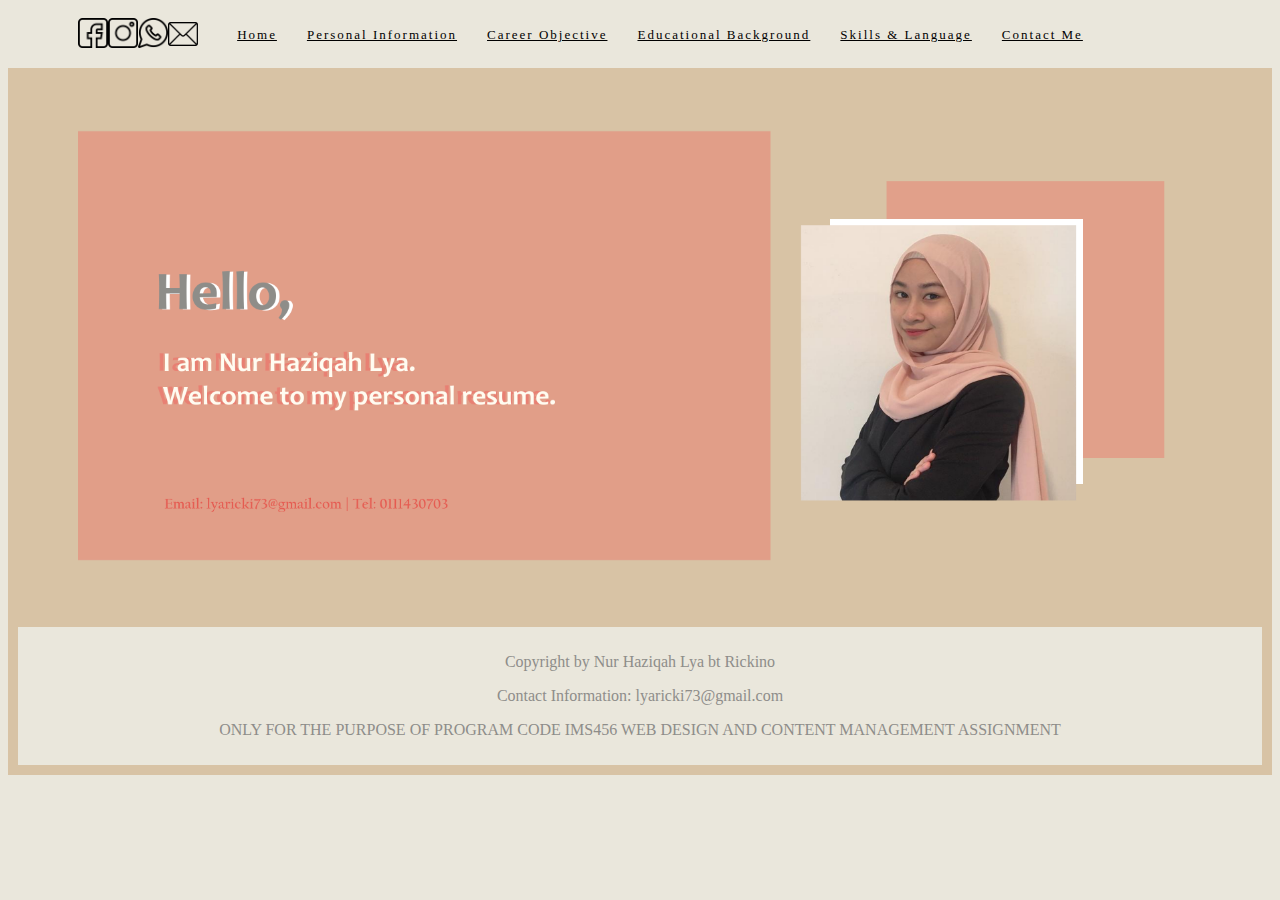
<file: index.html>
<!DOCTYPE html>
<html>
<head>
<meta charset="UTF-8">
<meta name="viewport" content="width=device-width, initial-scale=1">
<link rel="stylesheet" href="styles.css">
<title>My Resume</title>



</head>

<body>
<section id="navsection">
	<nav>
		<ul class="menu">
			<li><a href="index.html">Home</a></li>
			<li><a href="page-2.html">Personal Information</a></li>
			<li><a href="page-3.html">Career Objective</a></li>
			<li><a href="page-4.html">Educational Background</a></li>
			<li><a href="page-5.html">Skills & Language</a></li>
			<li><a href="page-6.html">Contact Me</a></li>
		</ul>
	</nav>

<section id="social">

	<div class="header">
	<img class="banner" src="banner.png" style="width:100%">
	</div>

	<div class="social">
	<a href="https://www.facebook.com/nurhaziqahlya/">
<img border="0" alt="Facebook" src="fb.png" width="30" height="30"><a/>
	<a href="https://www.instagram.com/haziqahlya/">
<img border="0" alt="Instagram" src="ig.png" width="30" height="30"><a/>
	<a href="https://wa.me/0111430703">
<img border="0" alt="Whatsapp" src="ws.png" width="30" height="30"><a/>
	<a href="mailto:lyaricki73@gmail.com"><img border="0" alt="gmail" src="gm.png" width="30" height="32"><a/>
	
	</div>

</section>

<footer> 
	<p>Copyright by Nur Haziqah Lya bt Rickino</p>
	<p>Contact Information: lyaricki73@gmail.com</p>
	<p>ONLY FOR THE PURPOSE OF PROGRAM CODE IMS456 WEB DESIGN AND CONTENT MANAGEMENT ASSIGNMENT</P>
</footer>


</body>
</html>
</file>
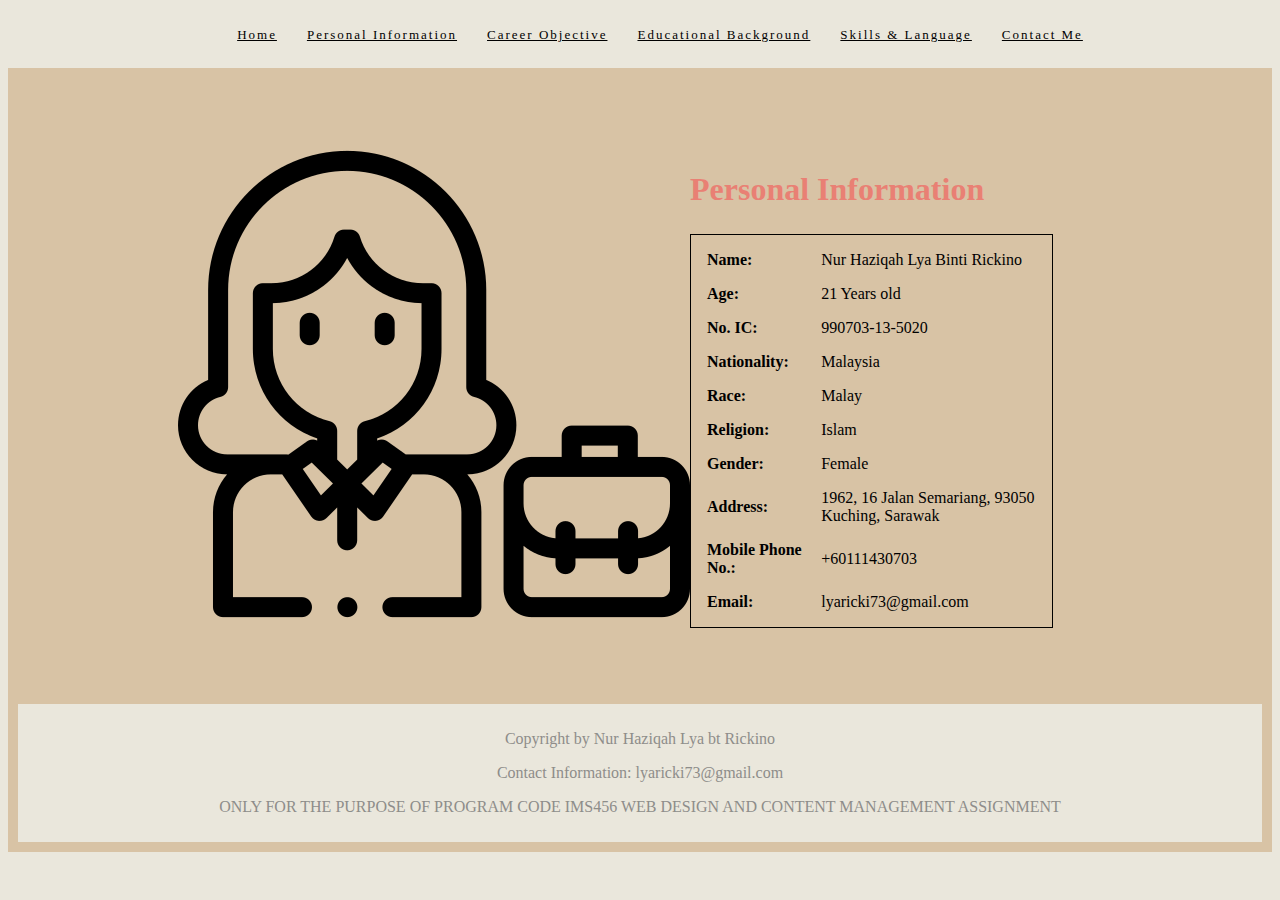
<file: page-2.html>
<!DOCTYPE html>
<html>
<head>
<meta charset="UTF-8">
<meta name="viewport" content="width=device-width, initial-scale=1">
<link rel="stylesheet" href="styles.css">
<title>My Resume</title>



</head>

<body>
<section id="navsection">
	<nav>
		<ul class="menu">
			<li><a href="index.html">Home</a></li>
			<li><a href="page-2.html">Personal Information</a></li>
			<li><a href="page-3.html">Career Objective</a></li>
			<li><a href="page-4.html">Educational Background</a></li>
			<li><a href="page-5.html">Skills & Language</a></li>
			<li><a href="page-6.html">Contact Me</a></li>
		</ul>
	</nav>

<section id="personal">

	<div class="personal-image">
	<img src="businesswoman.png" alt="icon"/>
	</div>

	<div class="personal-table">
<h2>Personal Information</h2>

	<table>
		<tr>
	    		<td><b>Name:</b></td>
    			<td>Nur Haziqah Lya Binti Rickino</td>
	  	</tr>
	  	<tr>
    			<td><b>Age:</b></td>
    			<td>21 Years old</td>
  		</tr>
  		<tr>
    			<td><b>No. IC:</b></td>
    			<td>990703-13-5020</td>
  		</tr>
    		<tr>
    			<td><b>Nationality:</b></td>
    			<td>Malaysia</td>
  		</tr>
  		<tr>
    			<td><b>Race:</b></td>
    			<td>Malay</td>
 		 </tr>
 		 <tr>
    			<td><b>Religion:</b></td>
    			<td>Islam</td>
  		</tr>
 		 <tr>
    			<td><b>Gender:</b></td>
    			<td>Female</td>
  		</tr>
    		<tr>
    			<td><b>Address:</b></td>
   			 <td>1962, 16 Jalan Semariang, 93050 Kuching, Sarawak</td>
  		</tr>
  		<tr>
    			<td><b>Mobile Phone No.:</b></td>
    			<td>+60111430703</td>
  		</tr>
    		<tr>
    			<td><b>Email:</b></td>
    			<td>lyaricki73@gmail.com</td>
  		</tr>
</table>
	</div>
	
</section> 

<footer> 
	<p>Copyright by Nur Haziqah Lya bt Rickino</p>
	<p>Contact Information: lyaricki73@gmail.com</p>
	<p>ONLY FOR THE PURPOSE OF PROGRAM CODE IMS456 WEB DESIGN AND CONTENT MANAGEMENT ASSIGNMENT</P>
</footer>




</body>
</html>
</file>
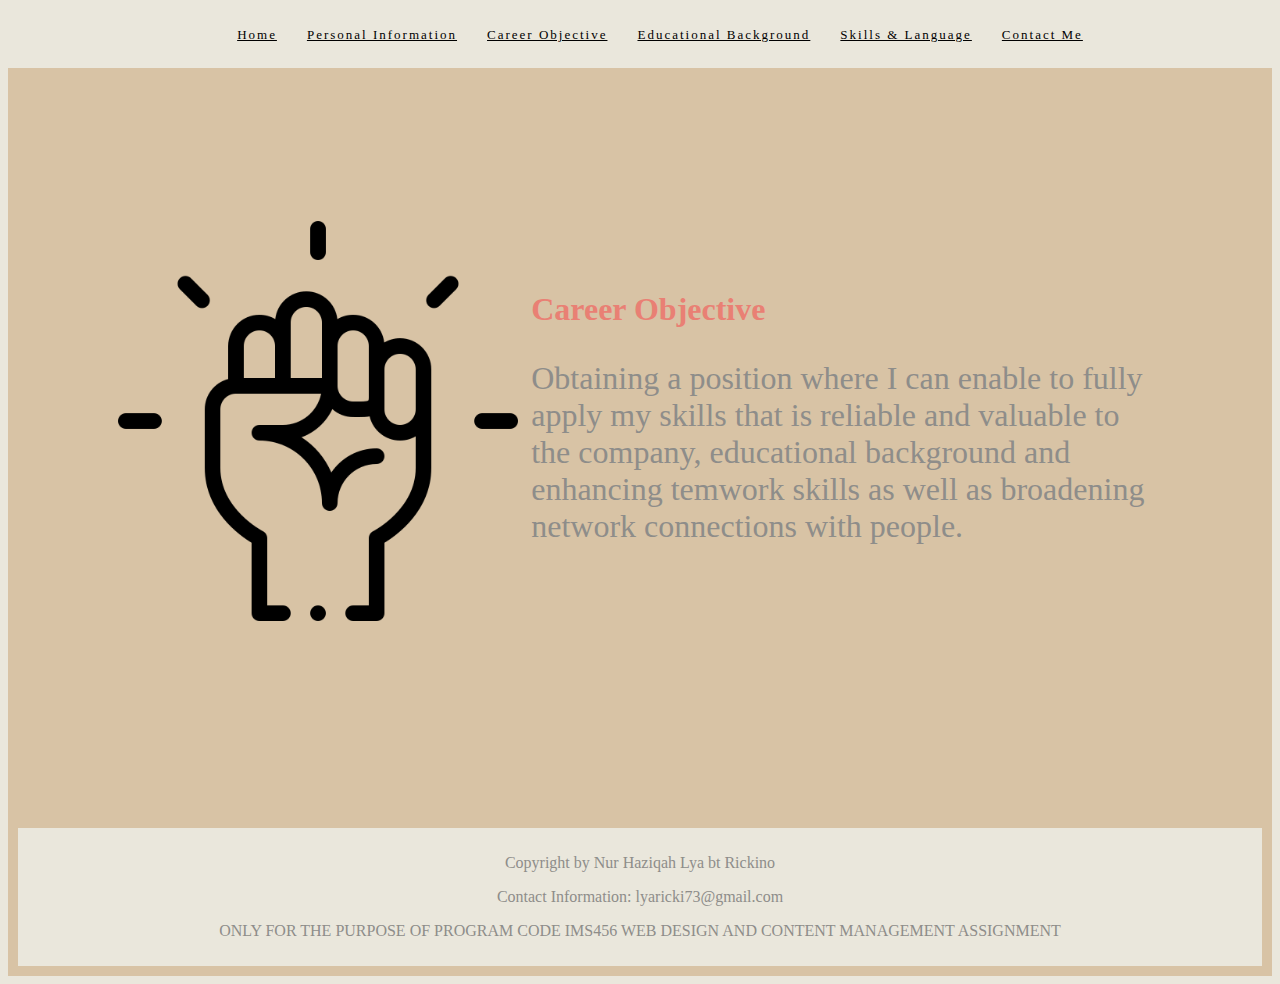
<file: page-3.html>
<!DOCTYPE html>
<html>
<head>
<meta charset="UTF-8">
<meta name="viewport" content="width=device-width, initial-scale=1">
<link rel="stylesheet" href="styles.css">
<title>My Resume</title>



</head>

<body>
<section id="navsection">
	<nav>
		<ul class="menu">
			<li><a href="index.html">Home</a></li>
			<li><a href="page-2.html">Personal Information</a></li>
			<li><a href="page-3.html">Career Objective</a></li>
			<li><a href="page-4.html">Educational Background</a></li>
			<li><a href="page-5.html">Skills & Language</a></li>
			<li><a href="page-6.html">Contact Me</a></li>
		</ul>
	</nav>

<section id="objective">

	<div class="goals-image">
	
	<img src="goals.png" alt="goal" width="400" height="400"/>
	
	</div>

	<div class="myobjective">

	<h1>Career Objective</h1>
	<p>Obtaining a position where I can enable to fully apply my skills that is reliable and valuable to the company, educational background and enhancing temwork skills as well as broadening network connections with people. </p>
	</div>


	
</section> 

<footer> 
	<p>Copyright by Nur Haziqah Lya bt Rickino</p>
	<p>Contact Information: lyaricki73@gmail.com</p>
	<p>ONLY FOR THE PURPOSE OF PROGRAM CODE IMS456 WEB DESIGN AND CONTENT MANAGEMENT ASSIGNMENT</P>
</footer>


</body>
</html>
</file>
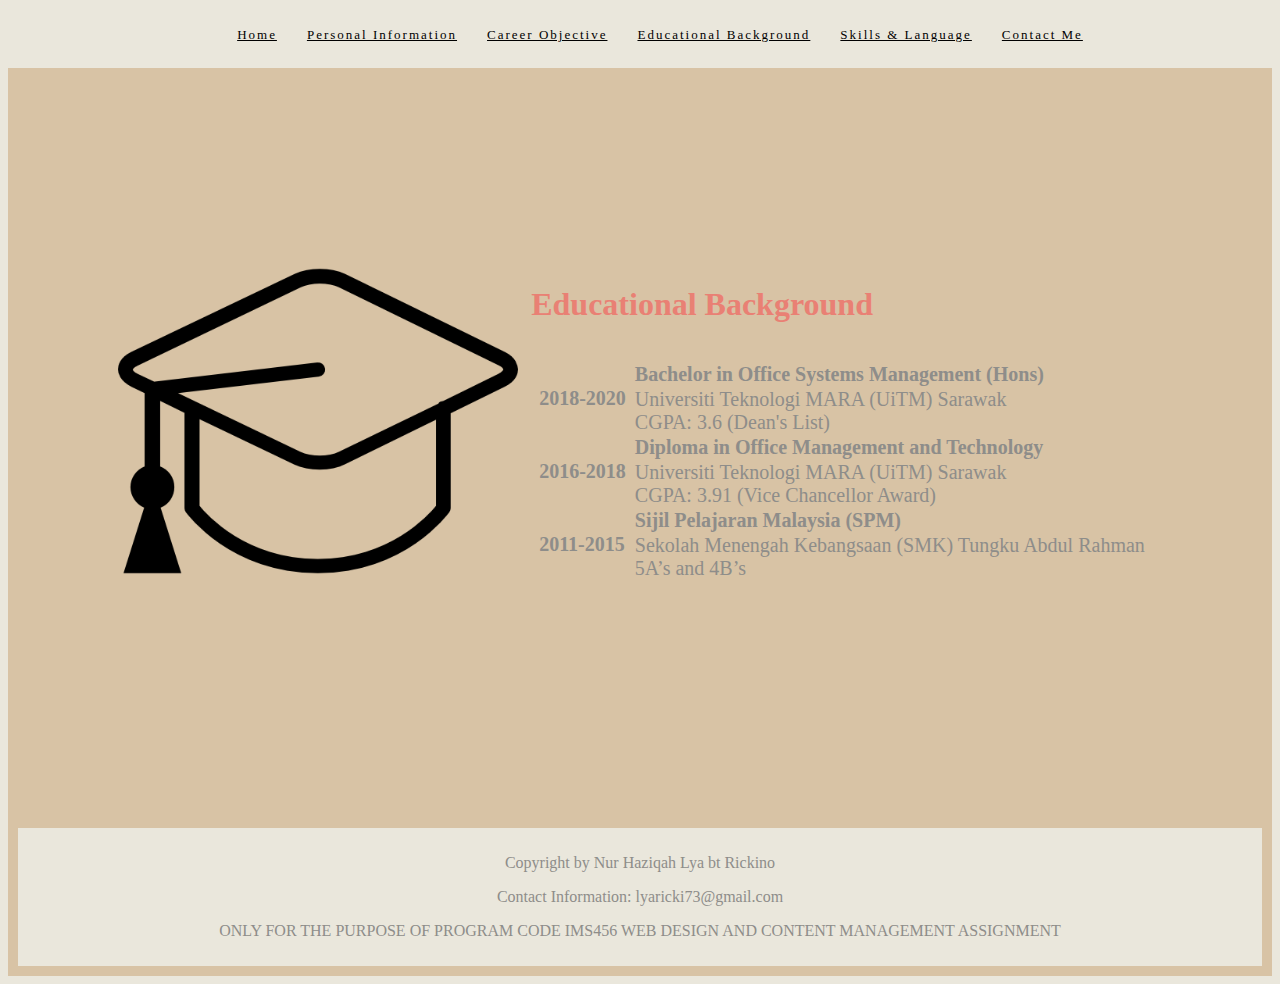
<file: page-4.html>
<!DOCTYPE html>
<html>
<head>
<meta charset="UTF-8">
<meta name="viewport" content="width=device-width, initial-scale=1">
<link rel="stylesheet" href="styles.css">
<title>My Resume</title>



</head>

<body>
<section id="navsection">
	<nav>
		<ul class="menu">
			<li><a href="index.html">Home</a></li>
			<li><a href="page-2.html">Personal Information</a></li>
			<li><a href="page-3.html">Career Objective</a></li>
			<li><a href="page-4.html">Educational Background</a></li>
			<li><a href="page-5.html">Skills & Language</a></li>
			<li><a href="page-6.html">Contact Me</a></li>
		</ul>
	</nav>

<section id="education">

<div class="education-image">
	
	<img src="education.png" alt="Education" width="400" height="400"/>
	
	</div>

	<div class="myeducation">

	<h1>Educational Background</h1>

<table style="width:100%">
 
	<tr>
    	<th rowspan="2">2018-2020</th>
    	<td><b>Bachelor in Office Systems Management (Hons)</b></td>
  	</tr>
  	<tr>
   	<td>Universiti Teknologi MARA (UiTM) Sarawak<br>CGPA: 3.6 (Dean's List)</td>
  	</tr>

 	<tr>
    	<th rowspan="2">2016-2018</th>
    	<td><b>Diploma in Office Management and Technology </b></td>
  	</tr>
  	<tr>
    	<td>Universiti Teknologi MARA (UiTM) Sarawak<br>CGPA: 3.91 (Vice Chancellor Award)</td>
  	</tr>
  
	<tr>
    	<th rowspan="2">2011-2015</th>-
    	<td><b>Sijil Pelajaran Malaysia (SPM) </b></td>
  	</tr>
  	<tr>
    	<td>Sekolah Menengah Kebangsaan (SMK) Tungku Abdul Rahman<br>5A’s and 4B’s</td>
  	</tr>
  	
  
</table>
	
	</div>
	
</section> 

<footer> 
	<p>Copyright by Nur Haziqah Lya bt Rickino</p>
	<p>Contact Information: lyaricki73@gmail.com</p>
	<p>ONLY FOR THE PURPOSE OF PROGRAM CODE IMS456 WEB DESIGN AND CONTENT MANAGEMENT ASSIGNMENT</P>
</footer>


</body>
</html>
</file>
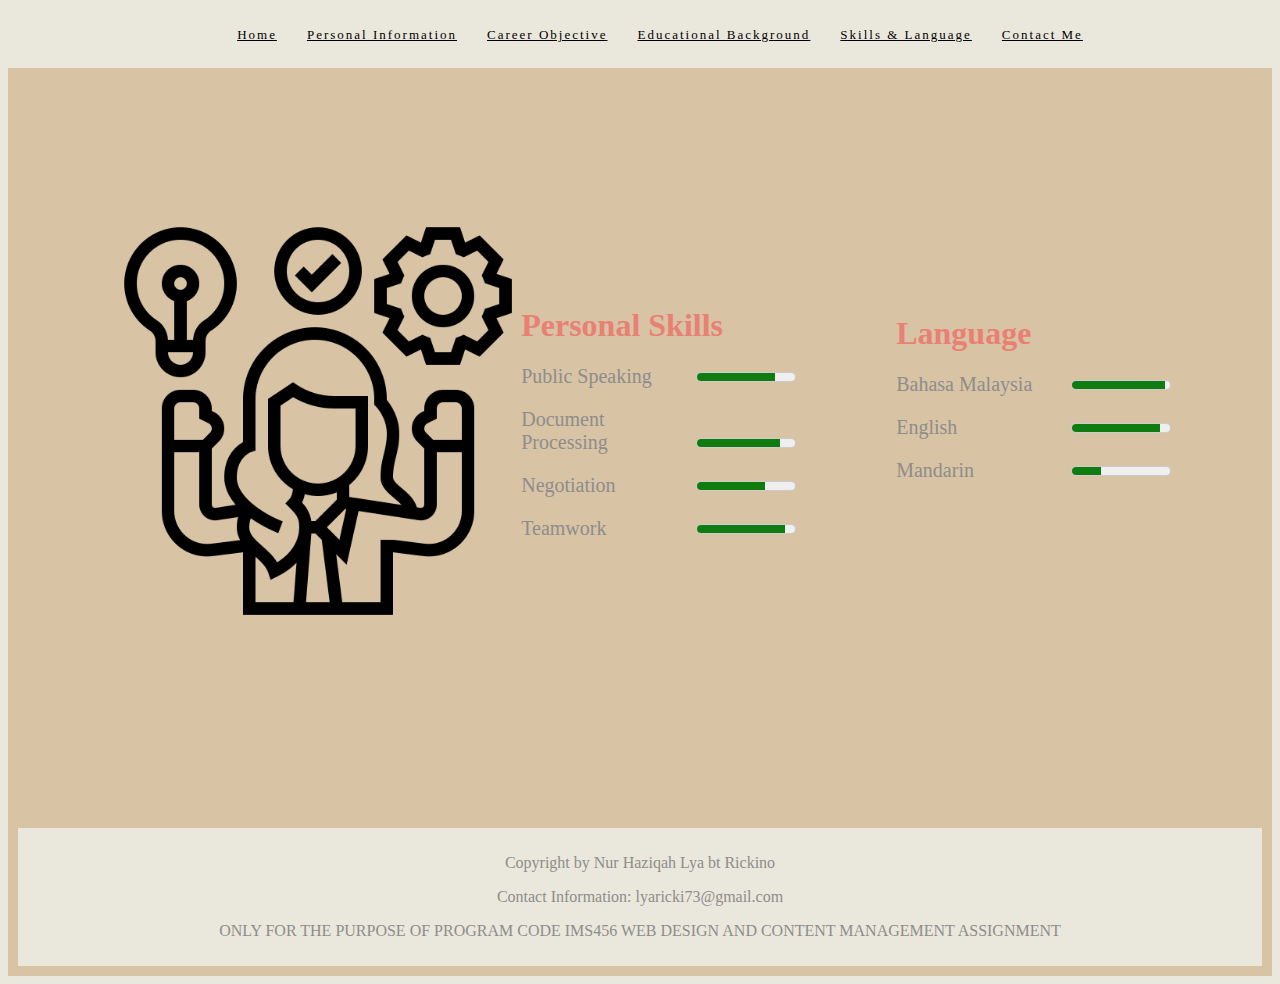
<file: page-5.html>
<!DOCTYPE html>
<html>
<head>
<meta charset="UTF-8">
<meta name="viewport" content="width=device-width, initial-scale=1">
<link rel="stylesheet" href="styles.css">
<title>My Resume</title>



</head>

<body>
<section id="navsection">
	<nav>
		<ul class="menu">
			<li><a href="index.html">Home</a></li>
			<li><a href="page-2.html">Personal Information</a></li>
			<li><a href="page-3.html">Career Objective</a></li>
			<li><a href="page-4.html">Educational Background</a></li>
			<li><a href="page-5.html">Skills & Language</a></li>
			<li><a href="page-6.html">Contact Me</a></li>
		</ul>
	</nav>

<section id="skills">

<div class="skills-image">
	
	<img src="skills.png" alt="Skills" width="400" height="400"/>
	
	</div>

	<div class="myskills">

<h1>Personal Skills</h1>
	
	<p><label for="public-speaking">Public Speaking</label>
	<meter value="80" min="1" max="100">80 out of 100</meter></p>

	<p><label for="document-processing">Document Processing</label>
	<meter value="85" min="1" max="100">85 out of 100</meter></p>
	
	<p><label for="negotiation">Negotiation</label>
	<meter value="70" min="1" max="100">70 out of 100</meter></p>

	<p><label for="teamwork">Teamwork</label>
	<meter value="90" min="1" max="100">90 out of 100</meter></p>


	</div>

<div class="mylanguage">

<h1>Language</h1>
	
	<p><label for="bahasamalaysia">Bahasa Malaysia</label>
	<meter value="95" min="1" max="100">95 out of 100</meter></p>

	<p><label for="english">English</label>
	<meter value="90" min="1" max="100">90 out of 100</meter></p>
	
	<p><label for="Mandarin">Mandarin</label>
	<meter value="30" min="1" max="100">30 out of 100</meter></p>

	</div>
	
</section> 

<footer> 
	<p>Copyright by Nur Haziqah Lya bt Rickino</p>
	<p>Contact Information: lyaricki73@gmail.com</p>
	<p>ONLY FOR THE PURPOSE OF PROGRAM CODE IMS456 WEB DESIGN AND CONTENT MANAGEMENT ASSIGNMENT</P>
</footer>


</body>
</html>
</file>
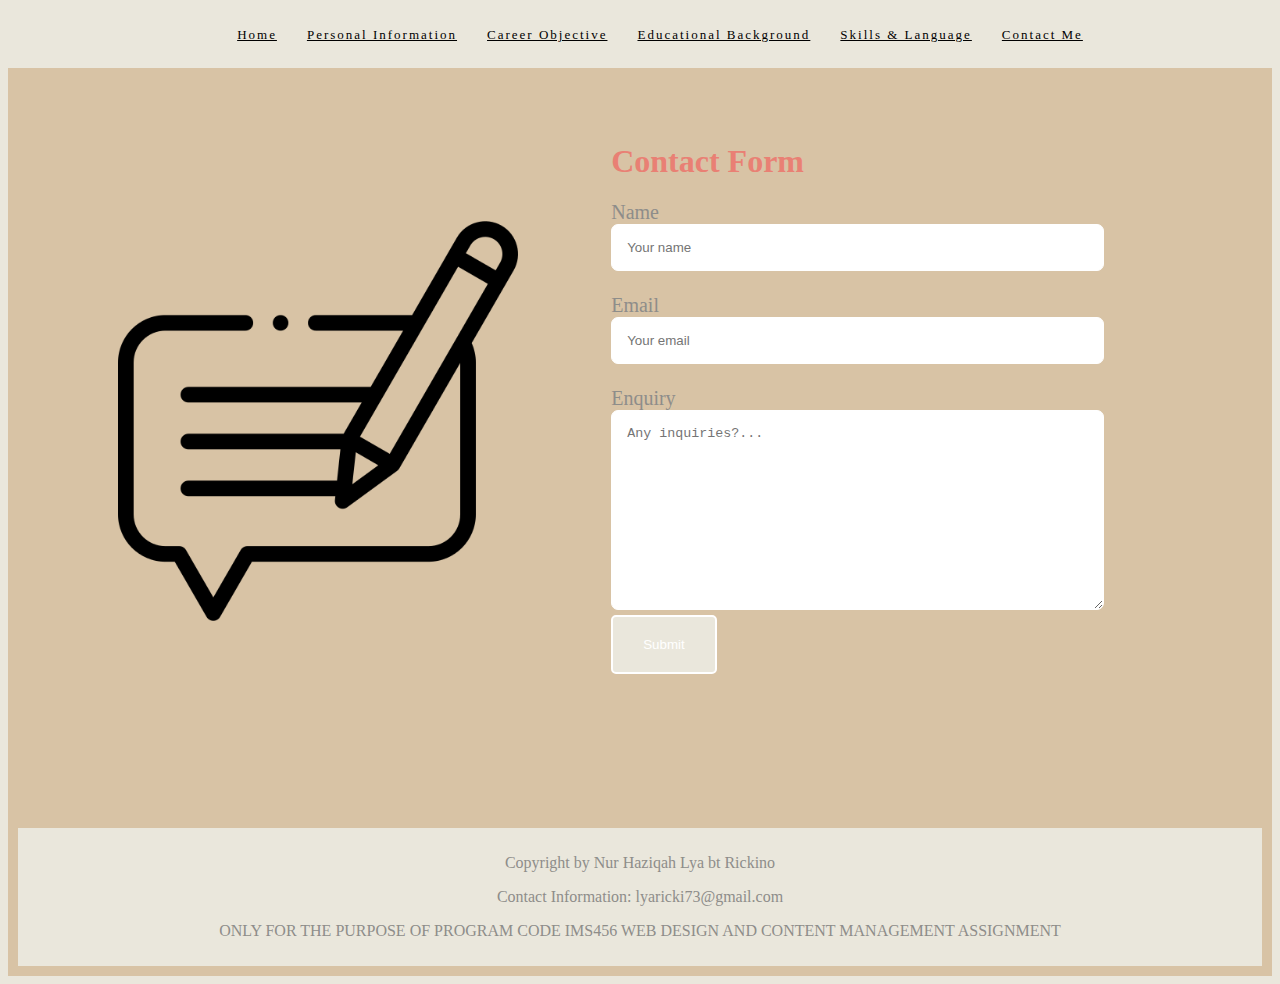
<file: page-6.html>
<!DOCTYPE html>
<html>
<head>
<meta charset="UTF-8">
<meta name="viewport" content="width=device-width, initial-scale=1">
<link rel="stylesheet" href="styles.css">
<title>My Resume</title>



</head>

<body>
<section id="navsection">
	<nav>
		<ul class="menu">
			<li><a href="index.html">Home</a></li>
			<li><a href="page-2.html">Personal Information</a></li>
			<li><a href="page-3.html">Career Objective</a></li>
			<li><a href="page-4.html">Educational Background</a></li>
			<li><a href="page-5.html">Skills & Language</a></li>
			<li><a href="page-6.html">Contact Me</a></li>
		</ul>
	</nav>

<section id="contact">

<div class="contact-image">
	
	<img src="contact.png" alt="Contact Me" width="400" height="400"/>
	
	</div>

	<div class="contactme">
	<form action="/action_page.php">

	<h1>Contact Form</h1>
  
    	<label for="yname">Name</label>
    	<input type="text" id="yname" name="yname" placeholder="Your name"><br><br>

    <label for="email">Email</label>
    <input type="text" id="email" name="email" placeholder="Your email"><br><br>

    <label for="enquiry">Enquiry</label>
    <textarea id="enquiry" name="subject" placeholder="Any inquiries?..." style="height:200px"></textarea>

    <input type="submit" value="Submit">
  </form>


	</div>

</section> 

<footer> 
	<p>Copyright by Nur Haziqah Lya bt Rickino</p>
	<p>Contact Information: lyaricki73@gmail.com</p>
	<p>ONLY FOR THE PURPOSE OF PROGRAM CODE IMS456 WEB DESIGN AND CONTENT MANAGEMENT ASSIGNMENT</P>
</footer>


</body>
</html>
</file>
<file: styles.css>
body{
	background-color:#EAE7DC;
}
ul{
	list-style:none;
}
#navsection{
	width:100%;
	box-sizing: border-box;
	padding: 10px;
	position:relative;
	background-color:#d8c3a5;
}
nav{
	display:flex;
	justify-content:center;
	align-items: center;
	font-family: lucida bright, calibri;
	letter-spacing:2px;
	position:fixed;
	top:0;
	left:0;
	width:100%;
	box-sizing:border-box;
	padding: 9px;
	background-color:#eae7dc;
}
.menu{
	display:flex;
}
.menu li a{
	padding: 9px 15px;
	color:black;
	font-size:13px;
}
.menu li a:hover{
	background-color:#e98074;
	color:white;
}
.header{
	padding:60px;
	margin-top:50px;
}
#social{
	display:flex;
	align-items:left;
	justify-content:space in between;
}
.social{
	position:absolute;
	left:70px;
	display:flex;
}
#personal{
	width:80%;
	box-sizing: border-box;
	display:flex;
	align-items: center;
	justify-content: space-between;
	padding:60px;
	display:flex;
	margin-top:50px;
	margin-left:100px;
}
.personal-table table{
  	font-family: candara;
 	border-collapse: collapse;
 	width: 100%;
	padding: 8px;
	border: 1px solid black;
	display:flex;
}
.personal-table h2 {
	font-family:Lucida sans;
	font-size:2rem;
	color:#e98074;
}
.personal-table td, th {
	text-align: left;
	padding: 8px;
}
#objective {
	width:100%;
	height:90vh;
	box-sizing:boarder-box;
	display:flex;
	align-items:center;
	justify-content:space in between;
}
.goals-image{
	width:30%;
	margin-left:100px;
}
.myobjective p{
	font-family:candara;
	width:80%;
	font-size:2rem;
	color:#8e8d8a;
	margin-left: 40px;
}
.myobjective h1{
	font-family:lucida sans;
	font-size:2rem;
	width:60%;
	color:#e98074;
	margin-left:40px;
}
#education{
	width:100%;
	height:90vh;
	box-sizing:boarder-box;
	display:flex;
	align-items:center;
	justify-content:space in between;	
}
.education-image{
	width:30%;
	margin-left:100px;
}
.myeducation table{
	font-family:candara;
	font-size:20px;
	color:#8e8d8a;
	margin-left: 40px;
	display:flex;
  	border-collapse: collapse;
}
.myeducation h1{
	font-family:lucida sans;
	font-size:2rem;
	width:60%;
	color:#e98074;
	margin-left:40px;
}
#skills {
	width:100%;
	height:90vh;
	box-sizing:boarder-box;
	display:flex;
	align-items:center;
	justify-content:space in between;
}
.skills-image{
	width:30%;
	margin-left:100px;
}
.myskills{
	font-family:candara;
	font-size:20px;
	color:#8e8d8a;
	margin-left:30px;
}
.myskills h1{
	font-family:lucida sans;
	font-size:2rem;
	width:100%;
	color:#e98074;
}
.meter{
	width: 300px;
	height:30px;
}
.mylanguage{
	font-family:candara;
	font-size:20px;
	color:#8e8d8a;
	margin-left:100px;
	margin-bottom:50px;
}
.mylanguage h1{
	font-family:lucida sans;
	font-size:2rem;
	width:100%;
	color:#e98074;
}
.meter{
	width: 300px;
	height:30px;
}
#contact {
	width:100%;
	height:90vh;
	box-sizing:boarder-box;
	display:flex;
	align-items:center;
	justify-content:space in between;
}
.contact-image{
	width:30%;
	margin-left:100px;
}
.contactme h1{
	font-family:lucida sans;
	font-size:2rem;
	width:100%;
	color:#e98074;
}
.contactme{
	font-family:candara;
	font-size:20px;
	color:#8e8d8a;
	margin-left:100px;
	margin-bottom:50px;
	box-sizing:border-box;
	border-radius:30px;
	padding:20px;
}
input[type=text], select, textarea{
	width:100%;
	padding:15px;
	border: 1px solid white;
	border-radius: 7px;
	box-sizing:border-box;
}
label{
	width:170px;
	display:inline-block;
}
input[type=submit]{
	background-color: #EAE7DC;
  	color: white;
  	padding: 20px 30px;
  	border: 2px solid white;
  	border-radius: 5px;
	cursor:pointer;
}
input[type=submit]:hover{
	background-color: #e98074;
}
footer{
	background-color: #eae7dc;
	padding: 10px;
	text-align:center;
	color:#8e8d8a;
}
</file>
